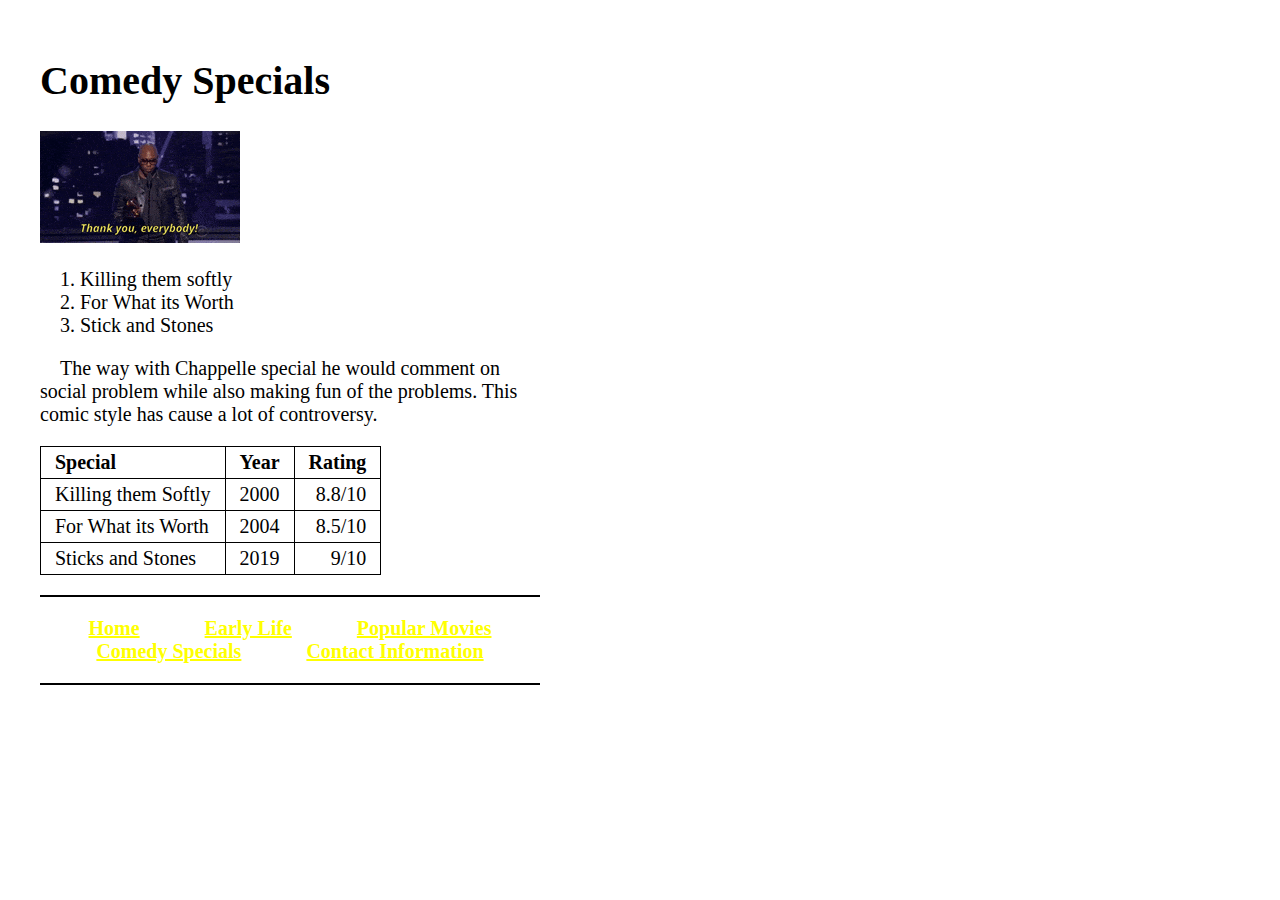
<file: ComedySpecials.html>
<!DOCTYPE html>
<html lang="en">
<head>
    <meta charset="UTF-8">
    <meta name="viewport" content="width=device-width, initial-scale=1.0">
    <meta http-equiv="X-UA-Compatible" content="ie=edge">
    <link rel="stylesheet" href="CSS/main.css">
    <link rel="icon" href="images/download.png">
    <title>Comedy Special</title>
</head>
<body>
    <main>

        <section>
            <h1>Comedy Specials</h1>
            <img src="images/200w_d.gif">
            <ol>
                <li>Killing them softly</li>
                <li>For What its Worth</li>
                <li>Stick and Stones</li>
            </ol>
            <p>The way with Chappelle special he would comment on social problem while also making fun of the problems. 
                This comic style has cause a lot of controversy.</p>
            </section>
            <table>
                <tr>
                <th class="left">Special</th>
                <th>Year</th>
                <th>Rating</th>
                </tr>
                <tr>
                    <td>Killing them Softly</td>
                    <td>2000</td>
                    <td>8.8/10</td>
                </tr>
                <tr>
                    <td class="left">For What its Worth</td>
                    <td>2004</td>
                    <td>8.5/10</td>
                </tr>
                <tr>
                    <td class="left">Sticks and Stones</td>
                    <td>2019</td>
                    <td>9/10</td>
                </tr>
            </table>
            <nav id="nav_list">
                <ul>
                    <li><a href="index.html">Home</a></li>
                    <li><a href="EarlyLife.html">Early Life</a></li>
                    <li><a href="PopularMovies.html"> Popular Movies</a></li>
                    <li><a href="ComedySpecials.html">Comedy Specials</a></li>
                    <li><a href="ContactInfo.html">Contact Information</a></li>
                </ul>
            </nav>
        </main>
</body>
</html>
</file>
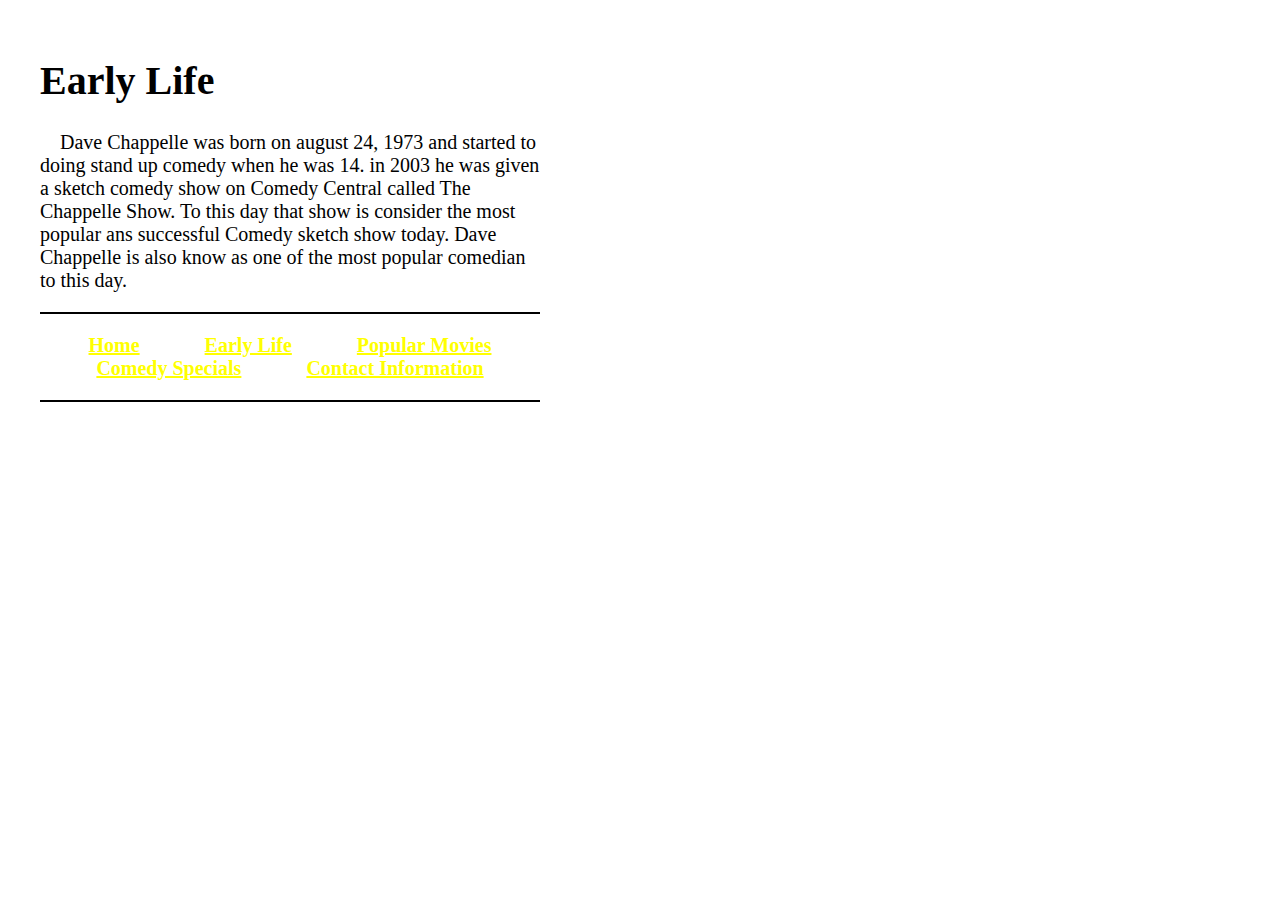
<file: EarlyLife.html>
<!DOCTYPE html>
<html lang="en">
<head>
    <meta charset="UTF-8">
    <meta name="viewport" content="width=device-width, initial-scale=1.0">
    <meta http-equiv="X-UA-Compatible" content="ie=edge">
    <link rel="stylesheet" href="CSS/main.css">
    <link rel="icon" href="images/download.png">
    <title>Early Life</title>

</head>
<body>
    <main>

        <section>
            <div>
                <h1>Early Life</h1>
            </div>
            <div id="EarlyLife">
                <p>Dave Chappelle was born on august 24, 1973 and started to doing stand up comedy when he was 14.
                    in 2003 he was given a sketch comedy show on Comedy Central called The Chappelle Show.
                    To this day that show is consider the most popular ans successful Comedy sketch show today. Dave Chappelle is also 
                    know as one of the most popular comedian to this day.</p>
                    
                </div>
            </section>
            <nav id="nav_list">
                <ul>
                    <li><a href="index.html">Home</a></li>
                    <li><a href="EarlyLife.html">Early Life</a></li>
                    <li><a href="PopularMovies.html"> Popular Movies</a></li>
                    <li><a href="ComedySpecials.html">Comedy Specials</a></li>
                    <li><a href="ContactInfo.html">Contact Information</a></li>
                </ul>
            </nav>
        </main>
        </body>
</html>
</file>
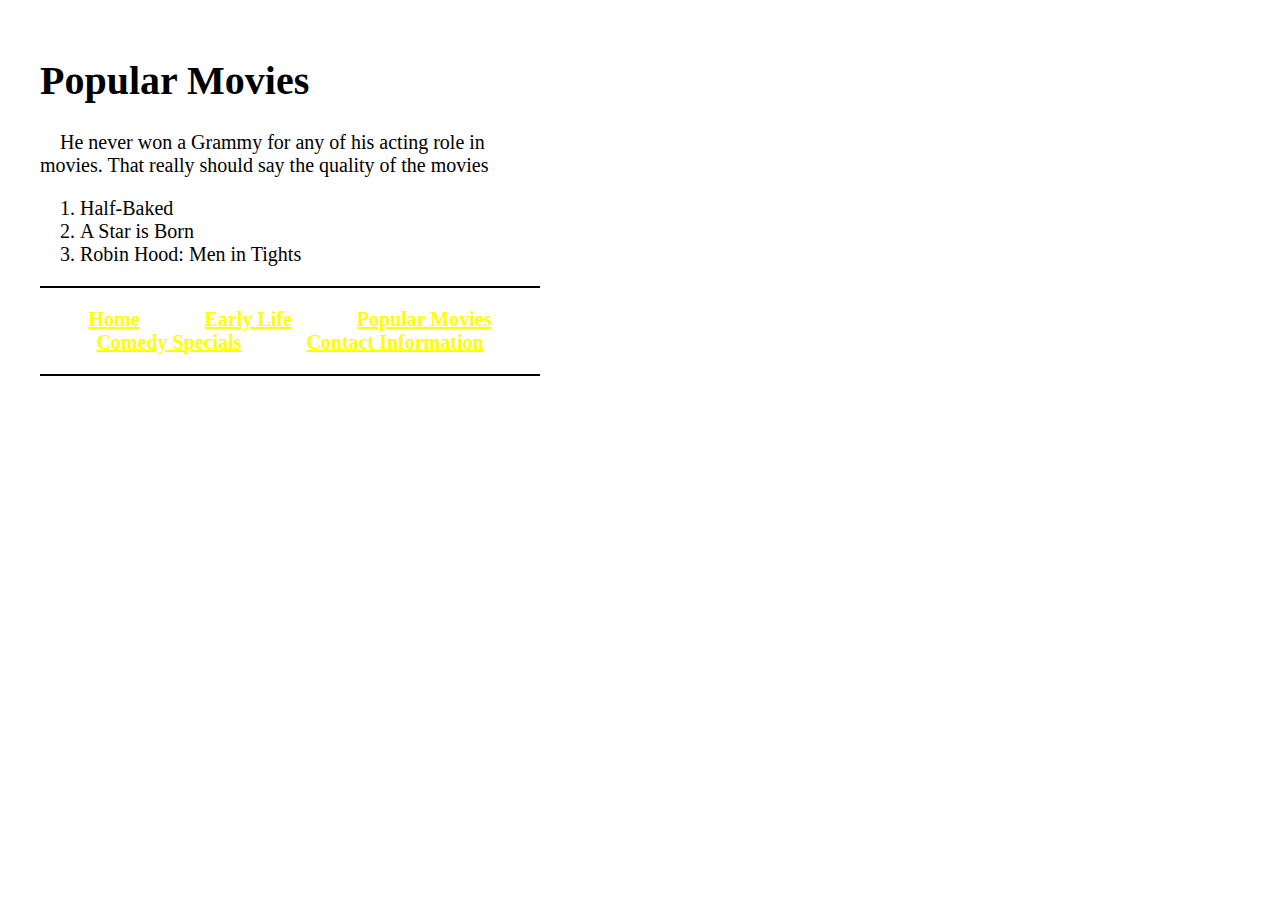
<file: PopularMovies.html>
<!DOCTYPE html>
<html lang="en">
<head>
    <meta charset="UTF-8">
    <meta name="viewport" content="width=device-width, initial-scale=1.0">
    <meta http-equiv="X-UA-Compatible" content="ie=edge"/>
    <link rel="stylesheet" href="CSS/main.css">
    <link rel="icon" href="images/download.png">
    <title>Popular Movies</title>
</head>
<body>
    <main>
        <section>
            <div id="headers">
                <h1>Popular Movies</h1>
            </div>
            <p>He never won a Grammy for any of his acting role in movies. That really should say the quality of the movies</p>
            <ol>
                <li>Half-Baked</li>
                <li>A Star is Born</li>
                <li>Robin Hood: Men in Tights</li>
            </ol>
        </section>
        <nav id="nav_list">
            <ul>
                <li><a href="index.html">Home</a></li>
                <li><a href="EarlyLife.html">Early Life</a></li>
                <li><a href="PopularMovies.html"> Popular Movies</a></li>
                <li><a href="ComedySpecials.html">Comedy Specials</a></li>
                <li><a href="ContactInfo.html">Contact Information</a></li>
            </ul>
        </nav>
    </main>
</body>
</html>
</file>
<file: CSS/main.css>
body {
    font-size: 20px;
}
h1 {
    font-size: 2em;
}
p {
    text-indent: 20px
}
body {
    margin: 10px;
}
main {
    width: 500px;
    margin: 20px;
    padding: 10px;
}
a:link {
    color: yellow;
}
a:visited {
    color: blue;
}
a:hover, a:focus {
    color: purple;
}
 a:active {
     color: green;
 }

#nav_list ul {
   list-style-type: none;
   padding: 1em 0;
   text-align: center;
   border-top:2px solid black;
   border-bottom:2px solid black;
}

#nav_list ul li {
    display: inline;
    padding: 0 1.5em;
}

#nav_list ul li a {
    font-weight: bold;
}
table {
    border: 1px solid black;
    border-collapse: collapse;
}
th, td {
    border:1px solid black;
    padding: .2em .7em;
    text-align: right;
}
th.left, td.left {
    text-align: left;

}
thead {
    background-color: red;
}
</file>
